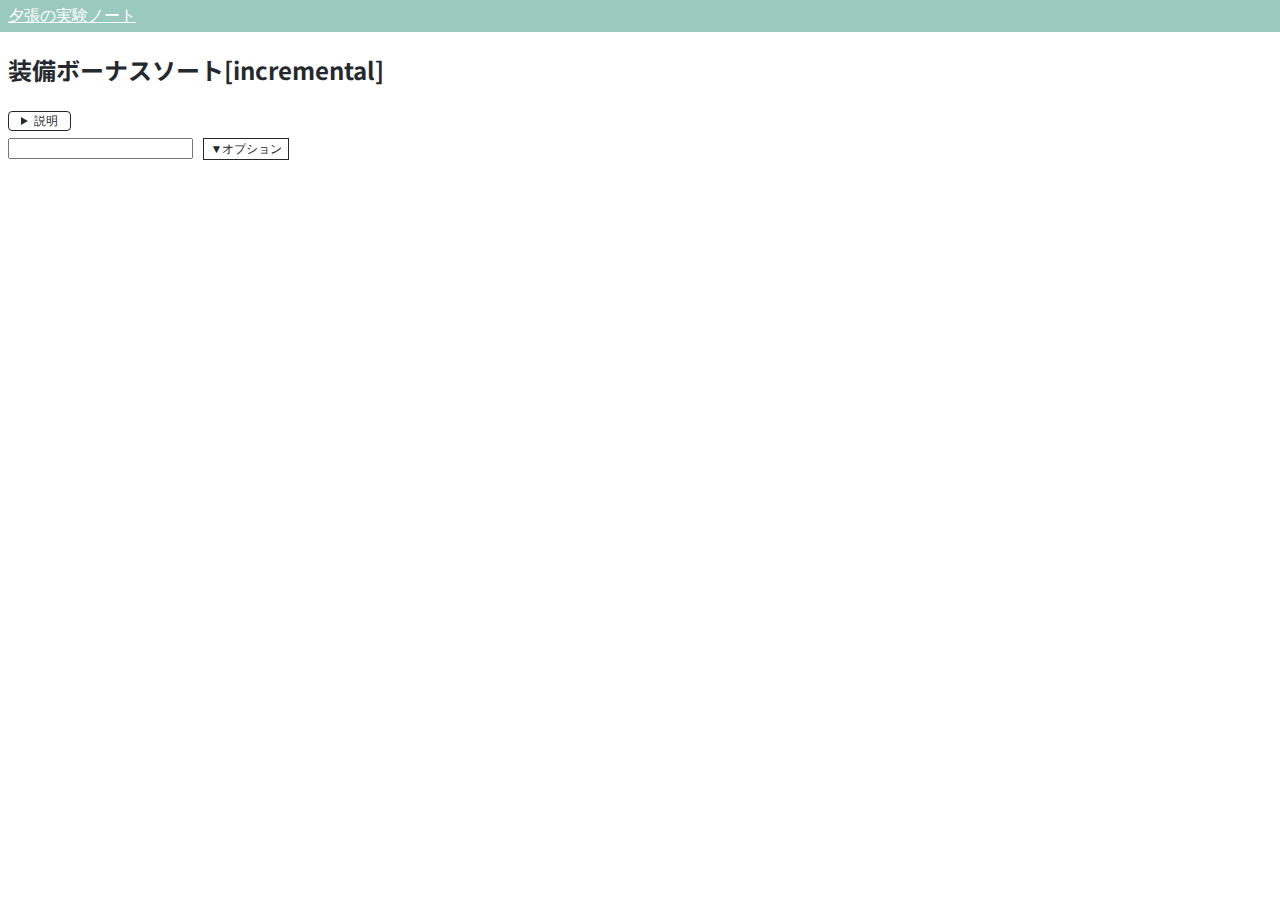
<file: docs/incrementSearch.html>
<!DOCTYPE html>
<html lang="ja">
<head>
	<title>夕張の実験ノート | 装備ボーナスソート</title>
	<meta charset="utf-8" />
	<meta name="viewport" content="width=device-width, user-scale=yes, initial-scale=1.0, maximum-scale=5.0" />
	<meta name="description" content="「艦これ」における艦娘別装備ボーナスの一覧　インクリメンタルサーチ版" />
	<link href="stylesheet.css" rel="stylesheet" />
	<link href="https://cdnjs.cloudflare.com/ajax/libs/font-awesome/5.12.1/css/all.min.css" rel="stylesheet"/>
	<link href="https://fonts.googleapis.com/css?family=Noto+Sans+JP:900&display=swap&subset=japanese&text=%E8%A3%85%E5%82%99%E3%83%9C%E3%83%BC%E3%83%8A%E3%82%B9%E3%82%BD%E3%83%BC%E3%83%88%5Bincremental%5D" rel="stylesheet" />
	<script src="https://ajax.googleapis.com/ajax/libs/jquery/3.3.1/jquery.min.js"></script>
	<script type="text/javascript" src="output.js"></script>
	<script type="text/javascript" src="incrementSearch.js"></script>
</head>
<body>
	<header>
		<p><a href="../">夕張の実験ノート</a></p>
	</header>
	<div id="main">

		<h2>装備ボーナスソート[incremental]</h2>

		<details>
			<summary>説明</summary>
			<ul>
				<li>名前またはよみがな（日本艦はひらがな、海外艦はカタカナ）で検索できます</li>
				<li>データに誤りがある、またはご要望は<a href="https://kancolle.social/@nekogoro">作者</a>または<a href="https://github.com/nekogoro/kcfs/issues">Issues</a>まで</li>
			</ul>
		</details><br />

		<input id="search-box" type="search" name="検索欄"/>

		<div class="hidden_box">
			<label for="option_menu">▼オプション</label>
			<input type="checkbox" id="option_menu"/>
			<div class="hidden_show">
				<!--<input type="checkbox" id="option_color" name="option"/><label for="color">数値色付け</label>-->
				<input type="checkbox" id="option_minus" name="option"/><label for="option_minus">マイナス値強調</label>
				<input type="checkbox" id="option_mod" name="option"/><label for="option_mod">改以上のみ表示</label>
			</div>
		</div>

		<ul id="suggest"></ul>

		<h3 id="ship-title"></h3>

		<ul id="output"></ul>

	</div>
</body>
</html>
</file>
<file: docs/stylesheet.css>
/* Stylesheet from Github */

body {
  -ms-cud-size-adjust: 100%;
  -webkit-cud-size-adjust: 100%;
  color: #24292e;
  line-height: 1.5;
  font-family: -apple-system,BlinkMacSystemFont,Segoe UI,Helvetica,Arial,sans-serif,Apple Color Emoji,Segoe UI Emoji,Segoe UI Symbol;
  font-size: 16px;
  word-wrap: break-word;
  margin: 0;
}

#main {
  margin: 8px;
}

/* end of Stylesheet from Github */

h1, h2 {
  font-family: "Noto Sans JP", sans-serif;
}

h3 {
  font-family: -apple-system,BlinkMacSystemFont,Segoe UI,Helvetica,Arial,sans-serif;
}

header, footer {
  width: 100%;
  height: 2em;
  background-color: #9ACABE;
}

header p, footer p {
  line-height: 2em;
  padding-left: 0.5em;
  font-family: Mulish, sans-serif;
  margin: 0;
  color: white;
}

header a {
  color: white;
}

table {
  display: block;
  width: 100%;
  overflow: auto;
}

table th, table td {
  padding: 6px 13px;
  border: 1px solid #dfe2e5;
}

table tr {
  background-color: #fff;
  border-top: 1px solid #c6cbd1;
}

table thead th {
  background-color: #f6f8fa;
}

#suggest ul {
  position: relative;
  padding: 0;
  list-style-type: none;
}

#suggest li {
  display: inline-block;
  padding: 0.5em 1.0em;
	margin-bottom: 5px;
	margin-left: 0.5em;
	margin-right: 0.5em;
	line-height: 1.5;
	vertical-align: middle;
	/*background: #F7CED6;*/
	border-radius: 20px;
	cursor: pointer;
	border: 1px solid #c8c8cb;
}

.hidden_box {
  padding: 0em;
  font-size: 12px;
  display: inline;
}

.hidden_box label {
  padding: 0.1em 0.5em;
  margin: 0.5em;
  cursor :pointer;
  border: solid 1px;
  display: inline-block;
}

.hidden_show label {
  border: none;
  padding: 0;
  margin: 0;
}

.hidden_box input {
  display: none;
}

.hidden_show input {
  display: inline;
}

.hidden_box .hidden_show {
  height: 0;
  padding: 0;
  margin: 0;
  overflow: hidden;
  opacity: 0;
}

.hidden_box #option_menu:checked ~ .hidden_show {
  height: auto;
  opacity: 1;
  border: none;
  padding: 0;
  margin: 0;
}

.check_item {
  padding: 0;
}

details {
  display: inline-block;
  border: 1px solid;
  border-radius: 4px;
  padding: 0 0.5em;
  font-size: 12px;
}

summary {
  padding: 0 0.5em;
}

details[open] summary {
  border-bottom: 1px solid #aaa;
}

details ul {
  margin: 0.5em;
  padding-left: 1.5em;
}

/* colors */

.battleship {
  background-color: #ffcabf ;
}

.aircraft_carrier, .light_carrier {
  background-color: #ffff80 ;
}

.heavy_cruiser {
  background-color: #d8f255 ;
}

.destroyer {
  background-color: #bfe4ff ;
}

.escort {
  background-color: #ffca80 ;
}

.light_cruiser {
  background-color: #77d9a8 ;
}

.submarine {
  background-color: #c9ace6 ;
}

.seaplane_carrier, .fleet_oiler, .other {
  background-color: #c8c8cb ;
}

.tab_wrap {
  width: 100%;
  margin: 0;
}

.panel_area{
  background: #fff;
}

.tab_panel{
  display: none;
}

#tab1:checked ~ .panel_area #panel1 {display: block;}
#tab2:checked ~ .panel_area #panel2 {display: block;}

/* type_label */

ul {
  font-size: 16px;
}

.label {
  font-family: 'M PLUS Rounded 1c', sans-serif;
  padding: 0 0.5em;
  border-radius: 7.5px;
}

.fill_red {
    background: #ff4b00;
    color: white;
}

.fill_yellow {
    box-shadow: 0 0 0 1.5px #84919E inset;
    background: #fff100;
    color: black;
}

.fill_green {
    background: #03AF7A;
    color: white;
}

.fill_blue {
    background: #005AFF;
    color: white;
}

.fill_sky {
    background: #4DC4FF;
    color: white;
}

.fill_orange {
    background: #F6AA00;
    color: white;
}

.fill_purple {
    background: #990099;
    color: white;
}

.fill_brown {
    background: #804000;
    color: white;
}

.fill_gray {
    background: #84919E;
    color: white;
}

.stroke_red {
  color: #ff4b00;
  box-shadow: 0 0 0 1.5px #ff4b00 inset;
}

.stroke_green {
  color: #03AF7A;
  box-shadow: 0 0 0 1.5px #03AF7A inset;
}

.stroke_blue {
  color: #005AFF;
  box-shadow: 0 0 0 1.5px #005AFF inset;
}

.stroke_sky {
  color: #4DC4FF;
  box-shadow: 0 0 0 1.5px #4DC4FF inset;
}

.stroke_orange {
  color: #F6AA00;
  box-shadow: 0 0 0 1.5px #F6AA00 inset;
}

.stroke_purple {
  color: #990099;
  box-shadow: 0 0 0 1.5px #990099 inset;
}

.stroke_brown {
  color: #804000;
  box-shadow: 0 0 0 1.5px #804000 inset;
}

.fill_lightgreen {
  box-shadow: 0 0 0 1.5px #84919E inset;
  color: black;
  background: #d8f255;
}

.fill_cream {
  box-shadow: 0 0 0 1.5px #84919E inset;
  color: black;
  background: #ffff80;
}

.icon {
  display: inline-block;
  width: 1em;
  height: 1em;
  stroke-width: 0;
  stroke: currentColor;
  fill: currentColor;
}

.icon-export {
  content: url(./svg/export.svg);
  vertical-align: middle;
}

/* show/hide equipments list */

.list_parent {
  list-style: none;
}

.list_parent input {
  display: none;
}

.box {
  margin: 0 0.3em 0 -18px;
  vertical-align: text-top;
}

.box::before {
  content: url(./svg/chevron-down.svg);
  vertical-align: top;
}

ul > li > ul > li .box {
  vertical-align: middle;
}

.list_parent input[type=checkbox]:checked + .box::before {
  content: url(./svg/chevron-right.svg);
}

#hidden_imgs {
  display: none;
  user-select: none;
}
</file>
